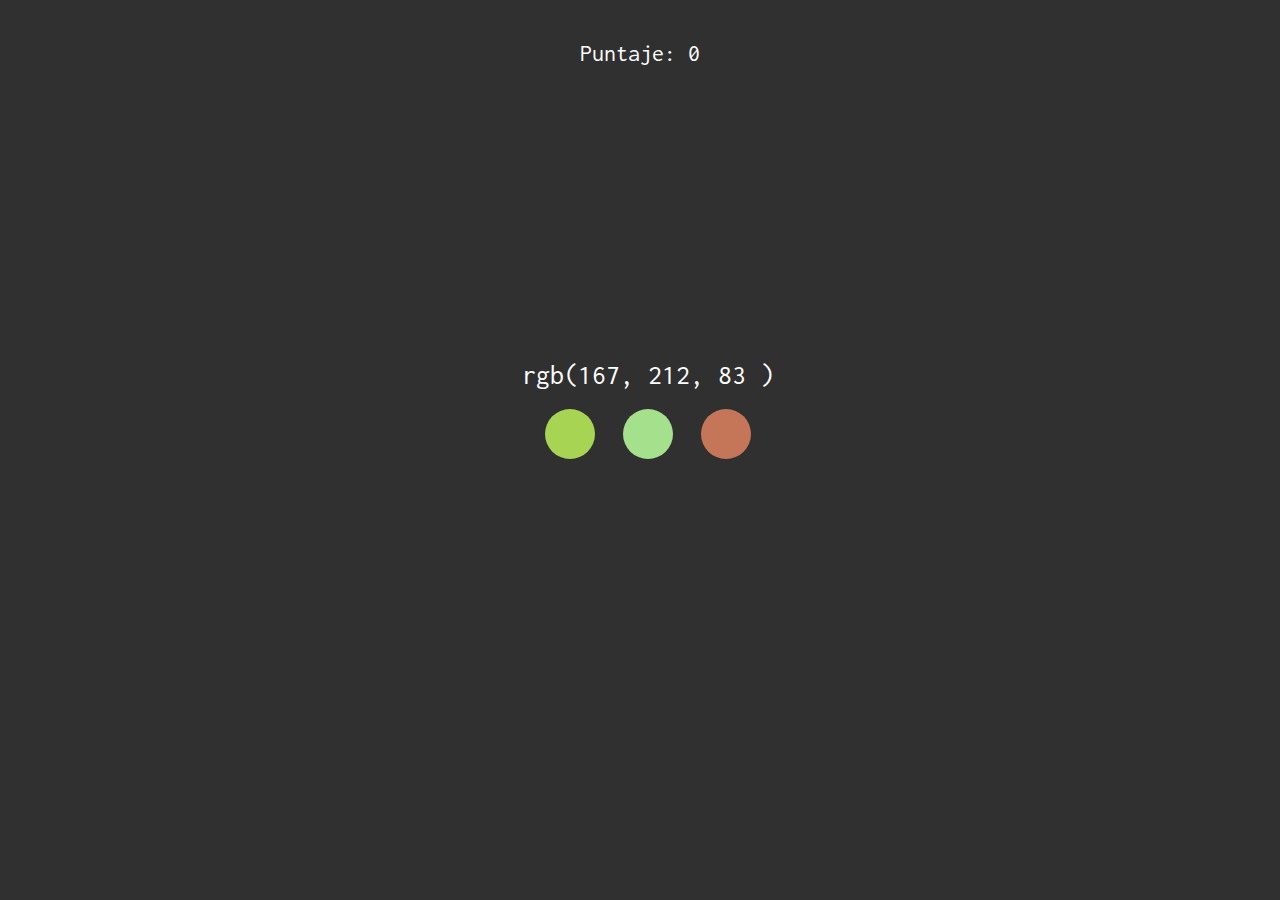
<file: rgbchallenge/index.html>
<!DOCTYPE html>
<html lang="en">
<head>
	<meta charset="UTF-8">
	<title>RGB Challenge</title>
	<link rel="stylesheet" href="css/style.css">
	<link href="https://fonts.googleapis.com/css?family=Inconsolata" rel="stylesheet">	
</head>
<body>
	
	<div class="score">
		Puntaje: <span>0</span>
	</div>
	
	<div class="question-container">
		<div class="question">RGB(0, 0, 0)</div>
		<div class="options">
			<div class="option"></div>
			<div class="option"></div>
			<div class="option"></div>
		</div>
	</div>
	

	<script src="https://ajax.googleapis.com/ajax/libs/jquery/2.2.4/jquery.min.js"></script>
	<script src="js/app.js"></script>
</body>
</html>
</file>
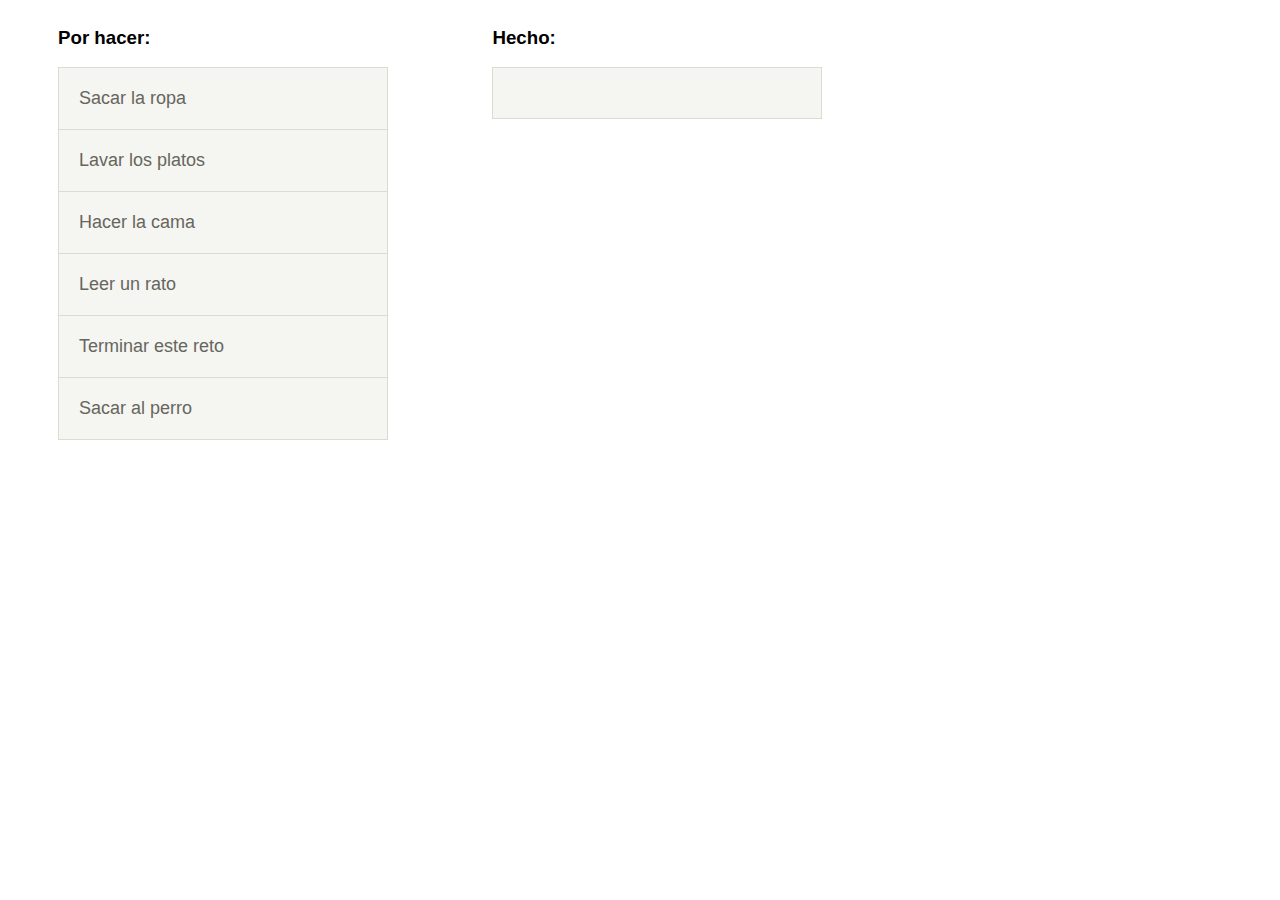
<file: exercises/06-tareas/index.html>
<!DOCTYPE html>
<html lang="en">
<head>
  <meta charset="UTF-8">
  <title>Tareas terminadas</title>
  <link href="style.css" rel="stylesheet">
</head>
<body>
  <div class="wrapper">
    <div class="list">
      <h3>Por hacer:</h3>
      <ul class="todo">
        <li>Sacar la ropa</li>
        <li>Lavar los platos</li>
        <li>Hacer la cama</li>
        <li>Leer un rato</li>
        <li>Terminar este reto</li>
        <li>Sacar al perro</li>
      </ul>
    </div>

    <div class="list">
      <h3>Hecho:</h3>
      <ul class="done">
      </ul>
    </div>
  </div>
  
  <!-- incluye acá jQuery y crea la referencia a app.js -->
  <script src="https://ajax.googleapis.com/ajax/libs/jquery/2.2.4/jquery.min.js"></script>
  <script src="app.js"></script>
</body>
</html>
</file>
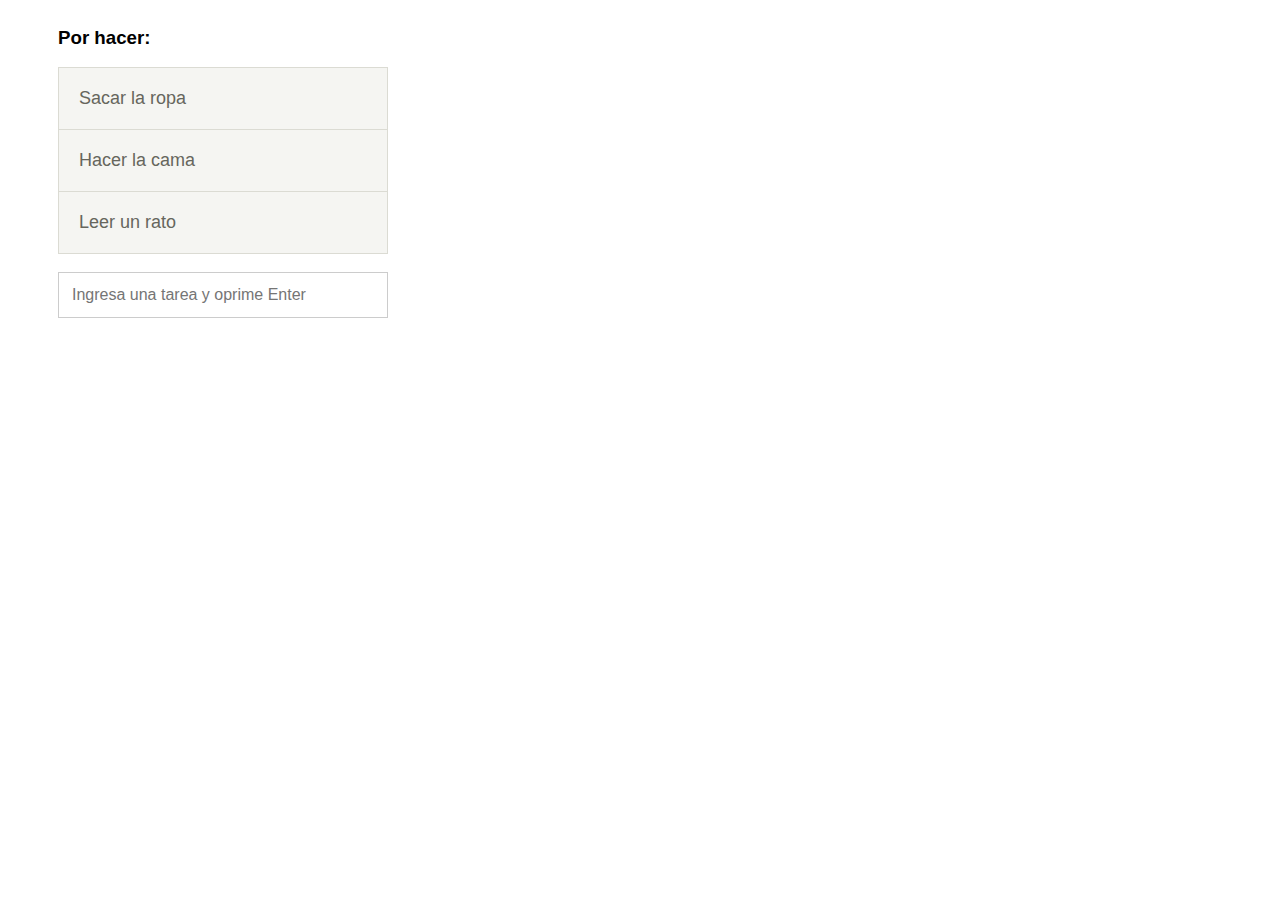
<file: exercises/07_mas_tareas/index.html>
<!DOCTYPE html>
<html lang="en">
<head>
  <meta charset="UTF-8">
  <title>Más tareas</title>
  <link rel="stylesheet" href="style.css">
</head>
<body>
  <div class="wrapper">
    <div class="list">
      <h3>Por hacer:</h3>
      <ul class="todo">
        <li>Sacar la ropa</li>
        <li>Hacer la cama</li>
        <li>Leer un rato</li>
      </ul>
      <input type="text" id="new-task" placeholder="Ingresa una tarea y oprime Enter">
    </div>
  </div>
    <script src="https://ajax.googleapis.com/ajax/libs/jquery/2.2.4/jquery.min.js"></script>
    <script src="app.js"></script>
</body>
</html>
</file>
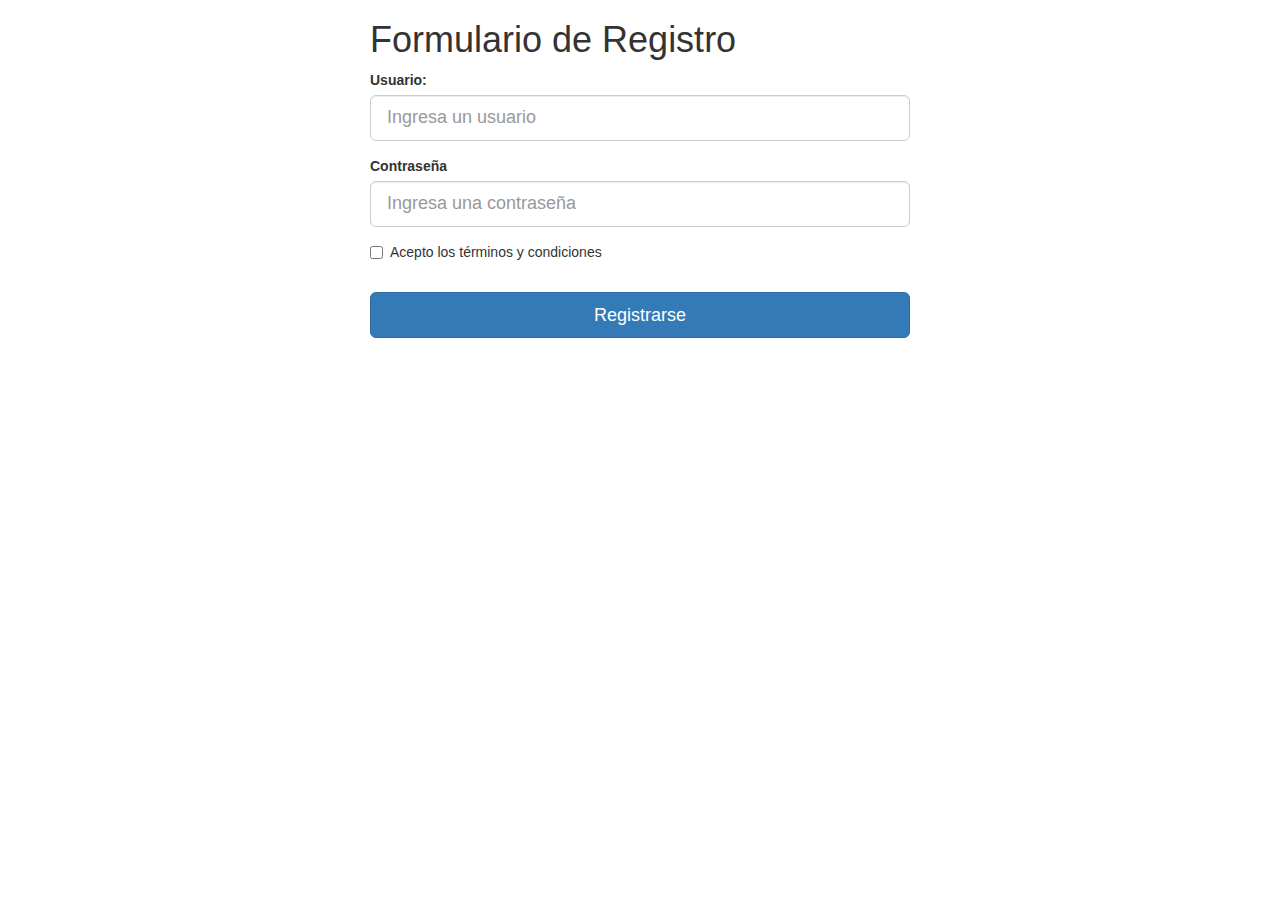
<file: exercises/08_form/index.html>
<!DOCTYPE html>
<html lang="en">
<head>
  <meta charset="UTF-8">
  <title>Formulario de Registro</title>

  <link rel="stylesheet" href="https://maxcdn.bootstrapcdn.com/bootstrap/3.3.5/css/bootstrap.min.css">
  <link rel="stylesheet" href="style.css">
</head>
<body>
  <div class="container">
    <div class="col-sm-6 col-sm-offset-3">
      <h1>Formulario de Registro</h1>
      <p id='error_message' class='has-error'></p>
      <form>
        <div class="form-group">
          <label class="control-label" for="username">Usuario:</label>
          <input type="text" class="form-control input-lg" id="username" placeholder="Ingresa un usuario">
          <p class="help-block"></p>
        </div>
        <div class="form-group">
          <label class="control-label" for="password">Contraseña</label>
          <input type="password" class="form-control input-lg" id="password" placeholder="Ingresa una contraseña">
          <p class="help-block"></p>
        </div>
        <div class="checkbox terms-checkbox">
          <label>
            <input type="checkbox" id="terms"> Acepto los términos y condiciones
          </label>
        </div>
        <div class="action text-right">
          <button type="submit" class="btn btn-primary btn-block btn-lg">Registrarse</button>
        </div>
      </form>
    </div>
  </div>
  <script src="https://ajax.googleapis.com/ajax/libs/jquery/2.2.4/jquery.min.js"></script>
  <script src="app.js"></script>
</body>
</html>
</file>
<file: rgbchallenge/css/style.css>
body {
	background-color: rgb(48, 48, 48);
	color: white;
	text-align: center;
	font-family: 'Inconsolata', monospace;
}

.score {
	margin-top: 40px;
	font-size: 24px;
}

.option {
	display: inline-block;
	background-color: white;
	width: 50px;
	height: 50px;
	border-radius: 50%;
	cursor: pointer;
	margin: 20px 10px;
}

.question-container {
	position: absolute;
	top: 40%;
	width: 100%;
}

.question {
	font-size: 28px;
}
</file>
<file: exercises/06-tareas/style.css>
body {
  font-family: 'Helvetica Neue', Helvetica, Arial, sans-serif;
}

.list {
  display: inline-block;
  width: 330px;

  vertical-align: top;
  margin: 0 50px;
}

ul {
  font-size: 18px;
  background-color: #f5f5f2;
  padding: 0;
  min-height: 50px;
  border: 1px solid #DBDBD3;
}

ul li {
  color: #66665D;
  list-style-type: none;
  padding: 20px;
  cursor: pointer;
  border-bottom: 1px solid #DBDBD3;
}

ul li:last-child {
  border-bottom: none;
}

ul.done li {
  color: #ABABA4;
  text-decoration: line-through;
}
</file>
<file: exercises/07_mas_tareas/style.css>
body {
  font-family: 'Helvetica Neue', Helvetica, Arial, sans-serif;
}

.list {
  display: inline-block;
  width: 330px;
  
  vertical-align: top;
  margin: 0 50px;
}

ul {
  font-size: 18px;
  background-color: #f5f5f2;
  padding: 0;
  min-height: 50px;
  border: 1px solid #DBDBD3;
}

ul li {
  color: #66665D;
  list-style-type: none;
  padding: 20px;
  cursor: pointer;
  border-bottom: 1px solid #DBDBD3;
}

ul li:last-child {
  border-bottom: none;
}

input[type=text] {
  box-sizing: border-box;
  font-size: 16px;
  width: 100%;
  border: 1px solid #ccc;
  padding: 13px;
}
</file>
<file: exercises/08_form/style.css>
.action {
  margin-top: 30px;
}
</file>
